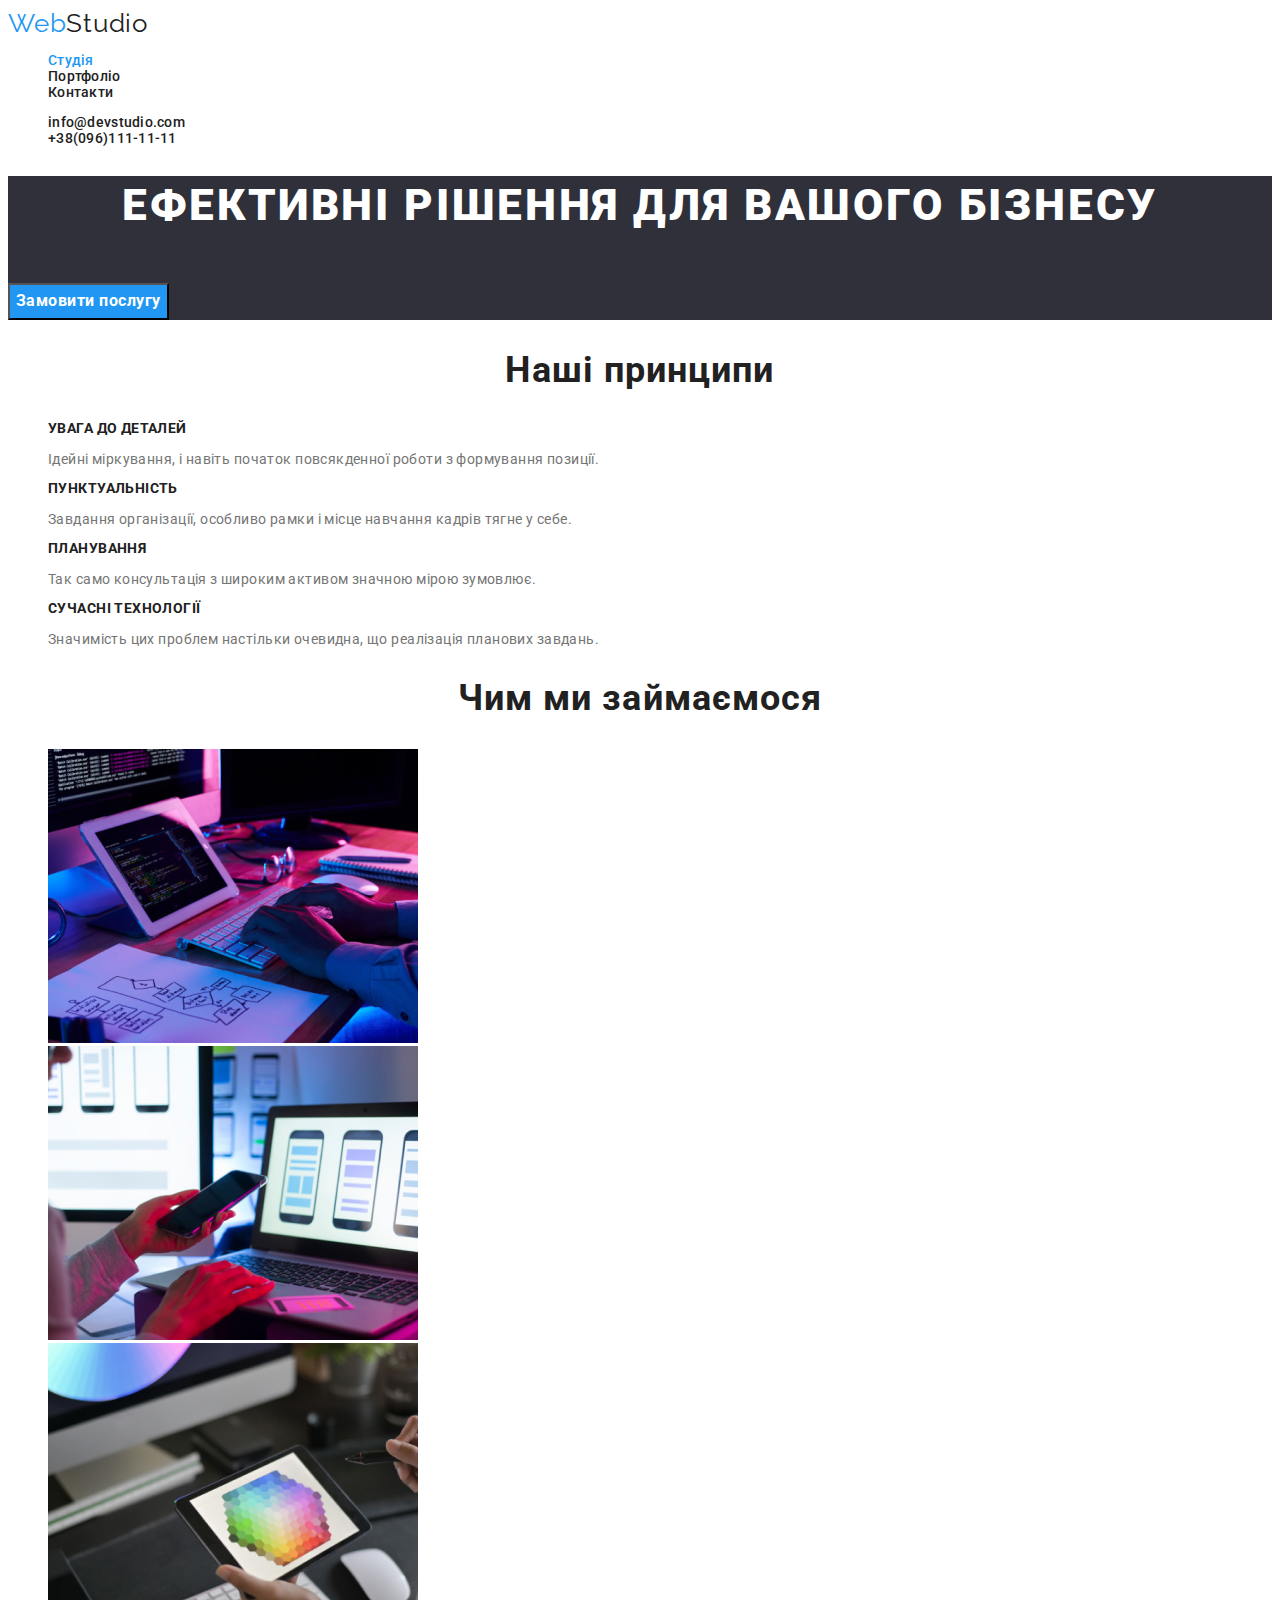
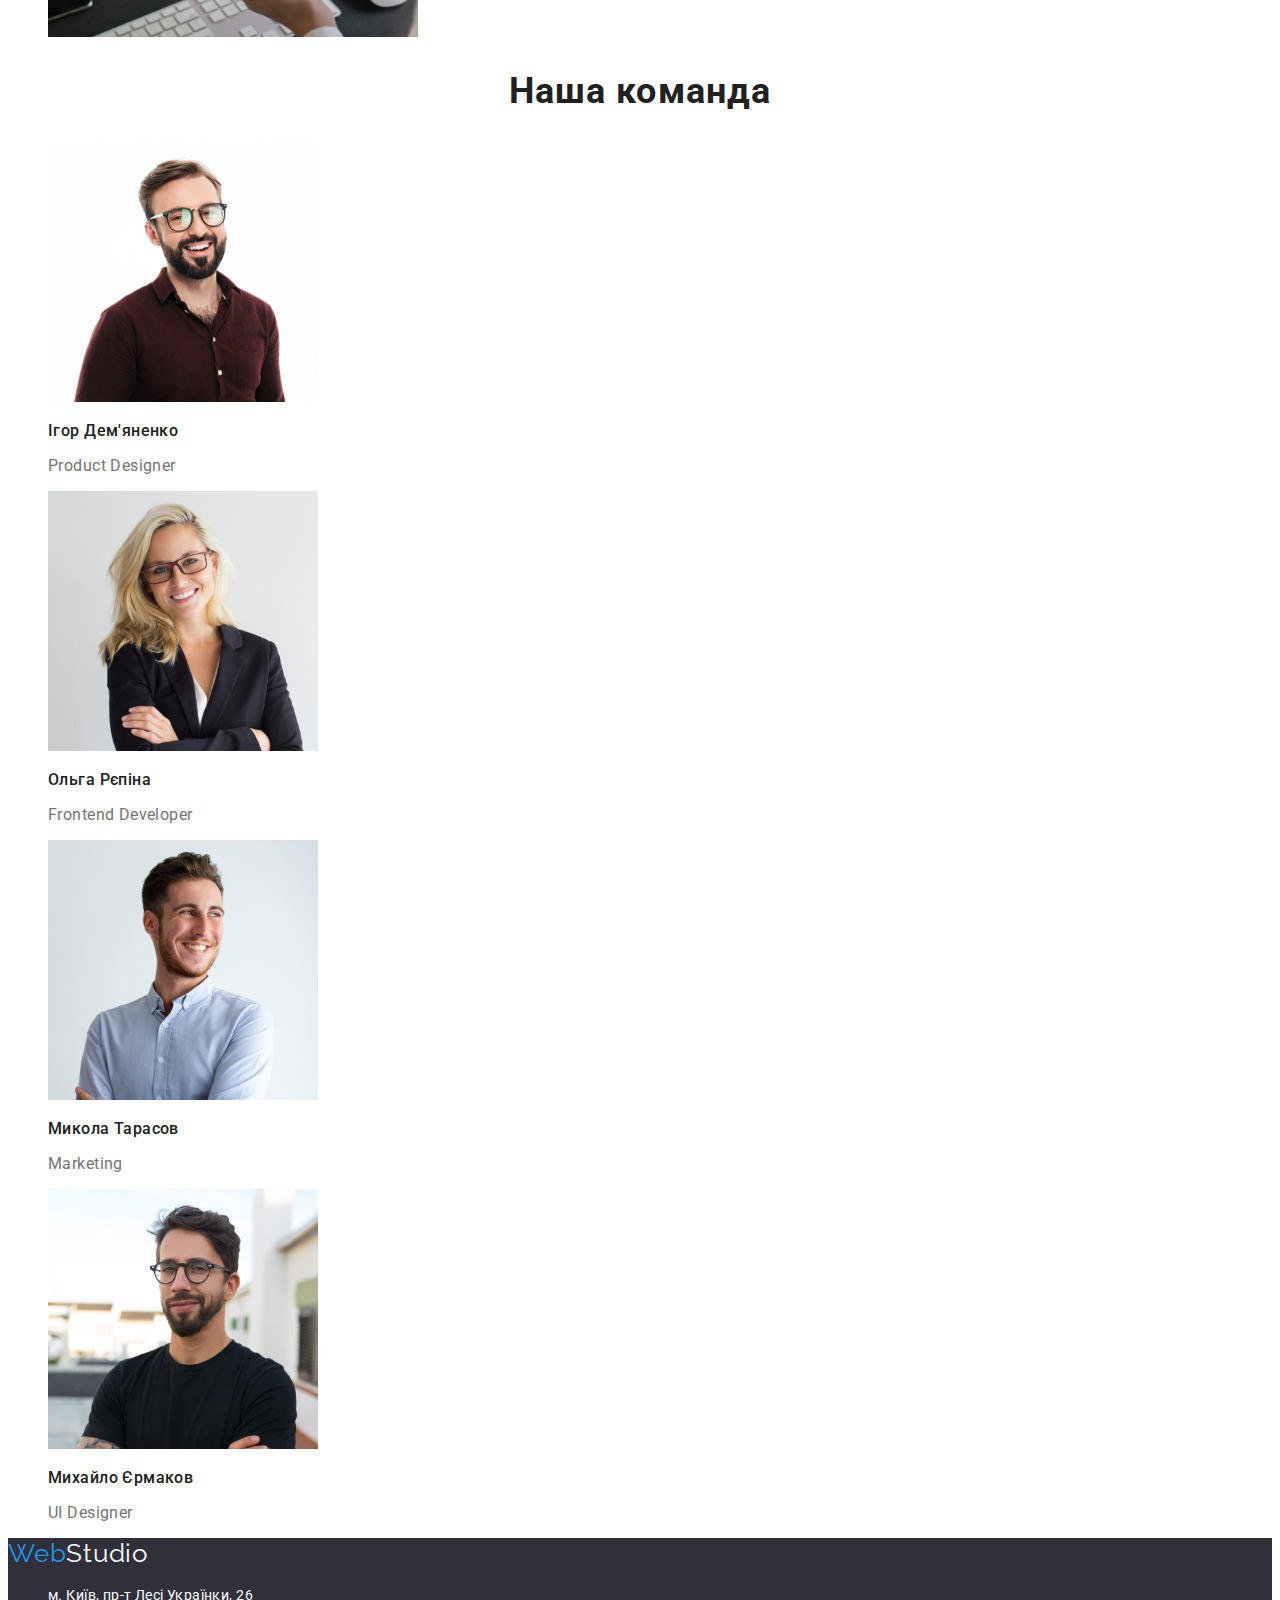
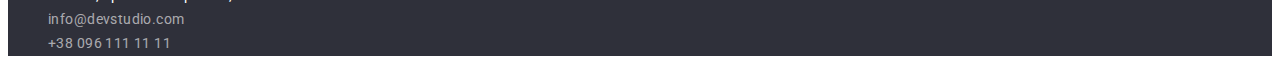
<file: index.html>
<!DOCTYPE html>
<html lang="uk">
  <head>
    <meta charset="UTF-8" />
    <meta http-equiv="X-UA-Compatible" content="IE=edge" />
    <meta name="viewport" content="width=device-width, initial-scale=1.0" />
    <title>WebStudio</title>
    <link
      href="https://fonts.googleapis.com/css2?family=Raleway:wght@700&family=Roboto:wght@400;500;700;900&display=swap"
      rel="stylesheet"/>
    <link rel="stylesheet" href="./css/styles.css" />
  </head>
  
  <body>
    <header class="header">
      <a class="logo" href="#"><span class="logo-half">Web</span>Studio</a>

      <nav>
        <ul class="nav-list">
          <li><a class="current" href="#">Студія</a></li>
          <li><a href="./portfolio.html">Портфоліо</a></li>
          <li><a href="#">Контакти</a></li>
        </ul>
      </nav>
      
      <ul class="contacts">
        <li><a href="mailto:info@devsudio.com" class="link-mail">info@devstudio.com</a></li>
        <li><a href="tel:+380961111111">+38(096)111-11-11</a></li>
      </ul>
    </header>
    
    <!--MAIN-->
    <main>
      <section class="hero">
        <h1>Ефективні рішення для вашого бізнесу</h1>
        <button class="main-button" type="button">Замовити послугу</button>
      </section>
      
      <!--OUR METODS-->
      <section class="section">
        <h2 class="section-title">Наші принципи</h2>
          <ul class="section-list">
          <li>
            <h3 class="title">УВАГА ДО ДЕТАЛЕЙ</h3>
            <p>
              Ідейні міркування, і навіть початок повсякденної роботи з
              формування позиції.
            </p>
          </li>
          <li>
            <h3 class="title">ПУНКТУАЛЬНІСТЬ</h3>
            <p>
              Завдання організації, особливо рамки і місце навчання кадрів тягне
              у себе.
            </p>
          </li>
          <li>
            <h3 class="title">ПЛАНУВАННЯ</h3>
            <p>
              Так само консультація з широким активом значною мірою зумовлює.
            </p>
          </li>
          <li>
            <h3 class="title">СУЧАСНІ ТЕХНОЛОГІЇ</h3>
            <p>
              Значимість цих проблем настільки очевидна, що реалізація планових
              завдань.
            </p>
          </li>
        </ul>
      </section>
      
      <section class="section">
        <h2 class="section-title">Чим ми займаємося</h2>
        <ul>
          <li>
            <img src="./images/img.jpg" alt="typing" width="370" /></li>
          <li>
            <img src="./images/img1.jpg" alt="a phone in a hand" width="370" />
          </li>
          <li>
            <img src="./images/img2.jpg" alt="tablet" width="370" /></li>
        </ul>
      </section>
      
      <!--TEAM-->
      <section class="section section-team">
        <h2 class="section-title">Наша команда</h2>
        <ul class="team-list">
          <li>
            <img src="./images/igor.jpg" alt="фото Ігоря " width="270" />
            <h3 class="teammate-name">Ігор Дем'яненко</h3>
            <p class="teammate-fuction">Product Designer</p>
          </li>
          <li>
            <img src="./images/olha.jpg" alt="фото Ольги" width="270" />
            <h3 class="teammate-name">Ольга Рєпіна</h3>
            <p class="teammate-fuction">Frontend Developer</p>
          </li>
          <li>
            <img src="./images/mykola.jpg" alt="фото Миколи" width="270" />
            <h3 class="teammate-name">Микола Тарасов</h3>
            <p class="teammate-fuction">Marketing</p>
          </li>
          <li>
            <img src="./images/myhailo.jpg" alt="фото Михайла" width="270" />
            <h3 class="teammate-name">Михайло Єрмаков</h3>
            <p class="teammate-fuction">UI Designer</p>
          </li>
        </ul>
      </section>
    </main>
    
    <!--FOOTER-->
    <footer class="footer">
      <a class="logo" href="#"><span class="logo-half">Web</span><span class="logo-footer">Studio</span></a>
      <address>
        <ul class="footer-list">
          <li>
            <a
              href="https://goo.gl/maps/CPFtiqBuCuVv1Jpb6"
              target="_blank"
              rel="noopener nofollow noreferrer"
              >м. Київ, пр-т Лесі Українки, 26
            </a>
          </li>
          <li>
            <a class="mail" href="mailto:info@devstudio.com">info@devstudio.com</a>
          </li>
          <li><a class="tel" href="tel:+380961111111">+38 096 111 11 11</a></li>
        </ul>
      </address>
    </footer>
  </body>
</html>
</file>
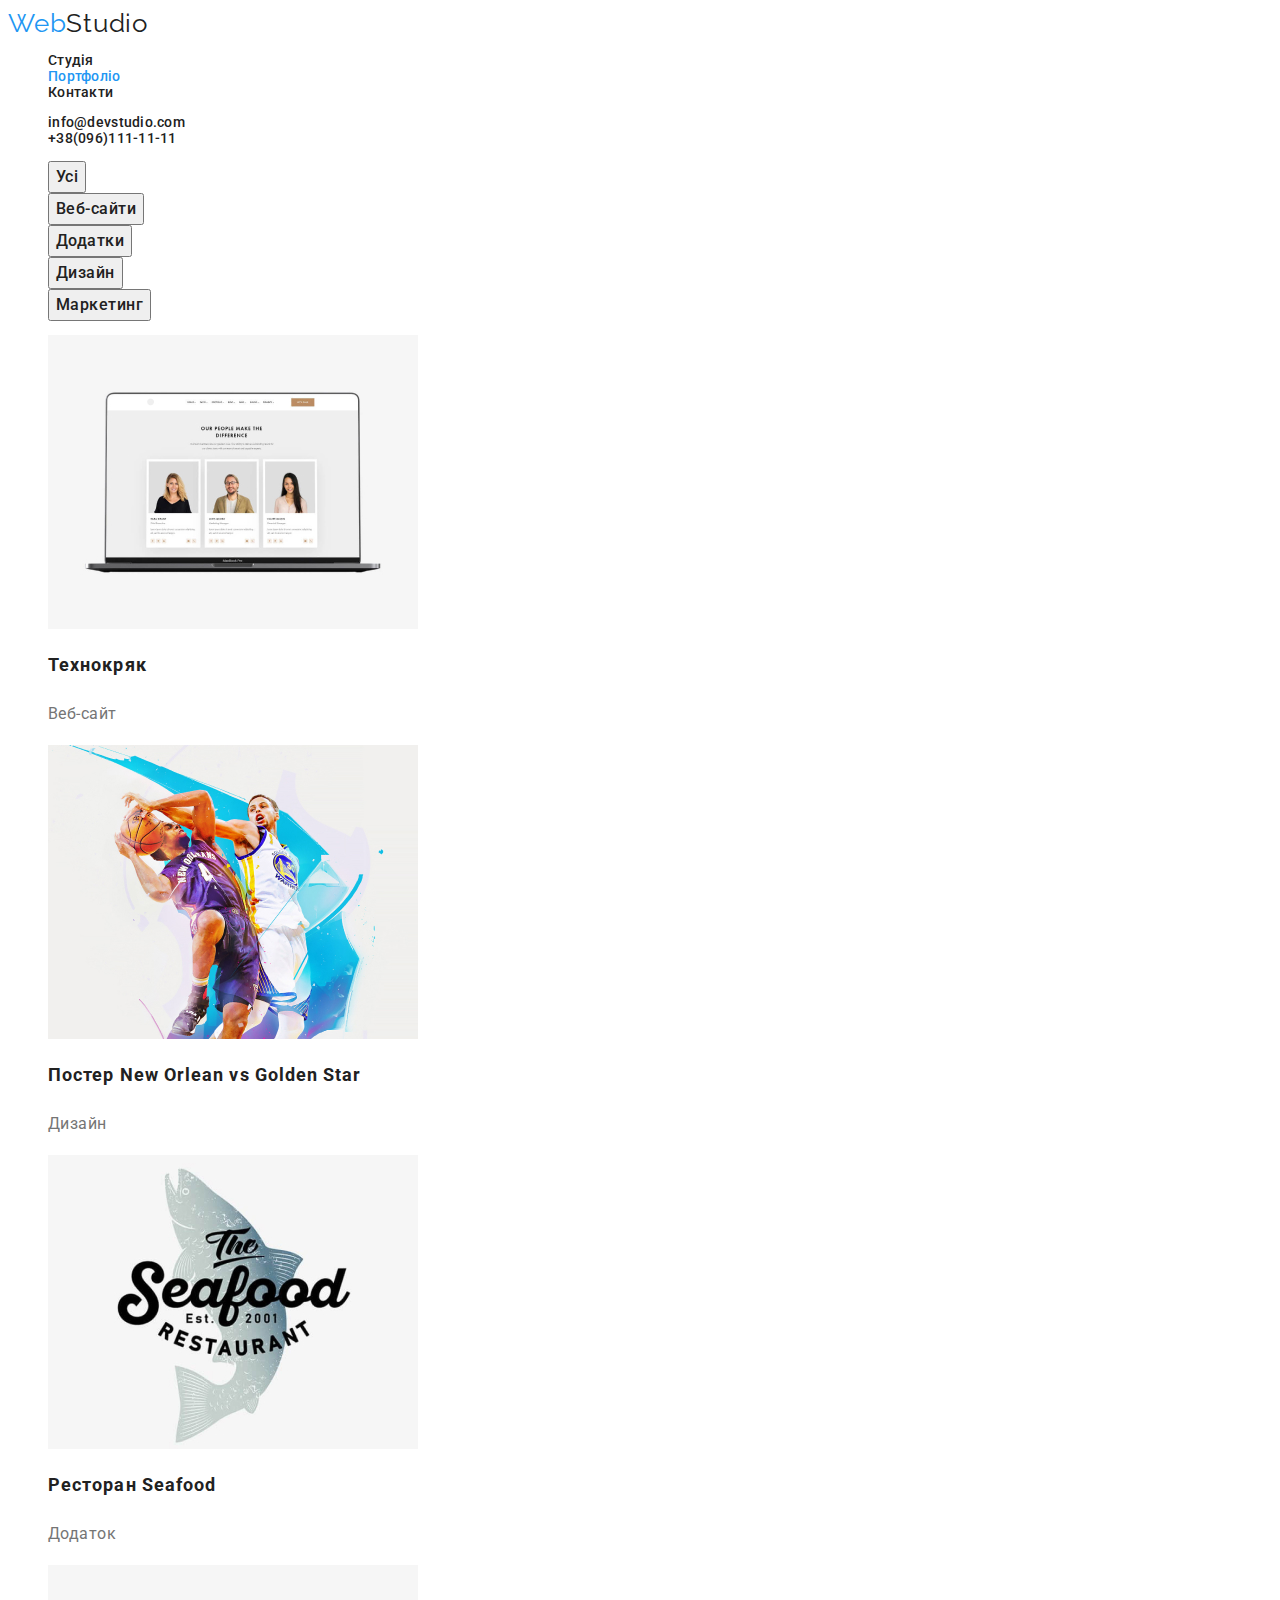
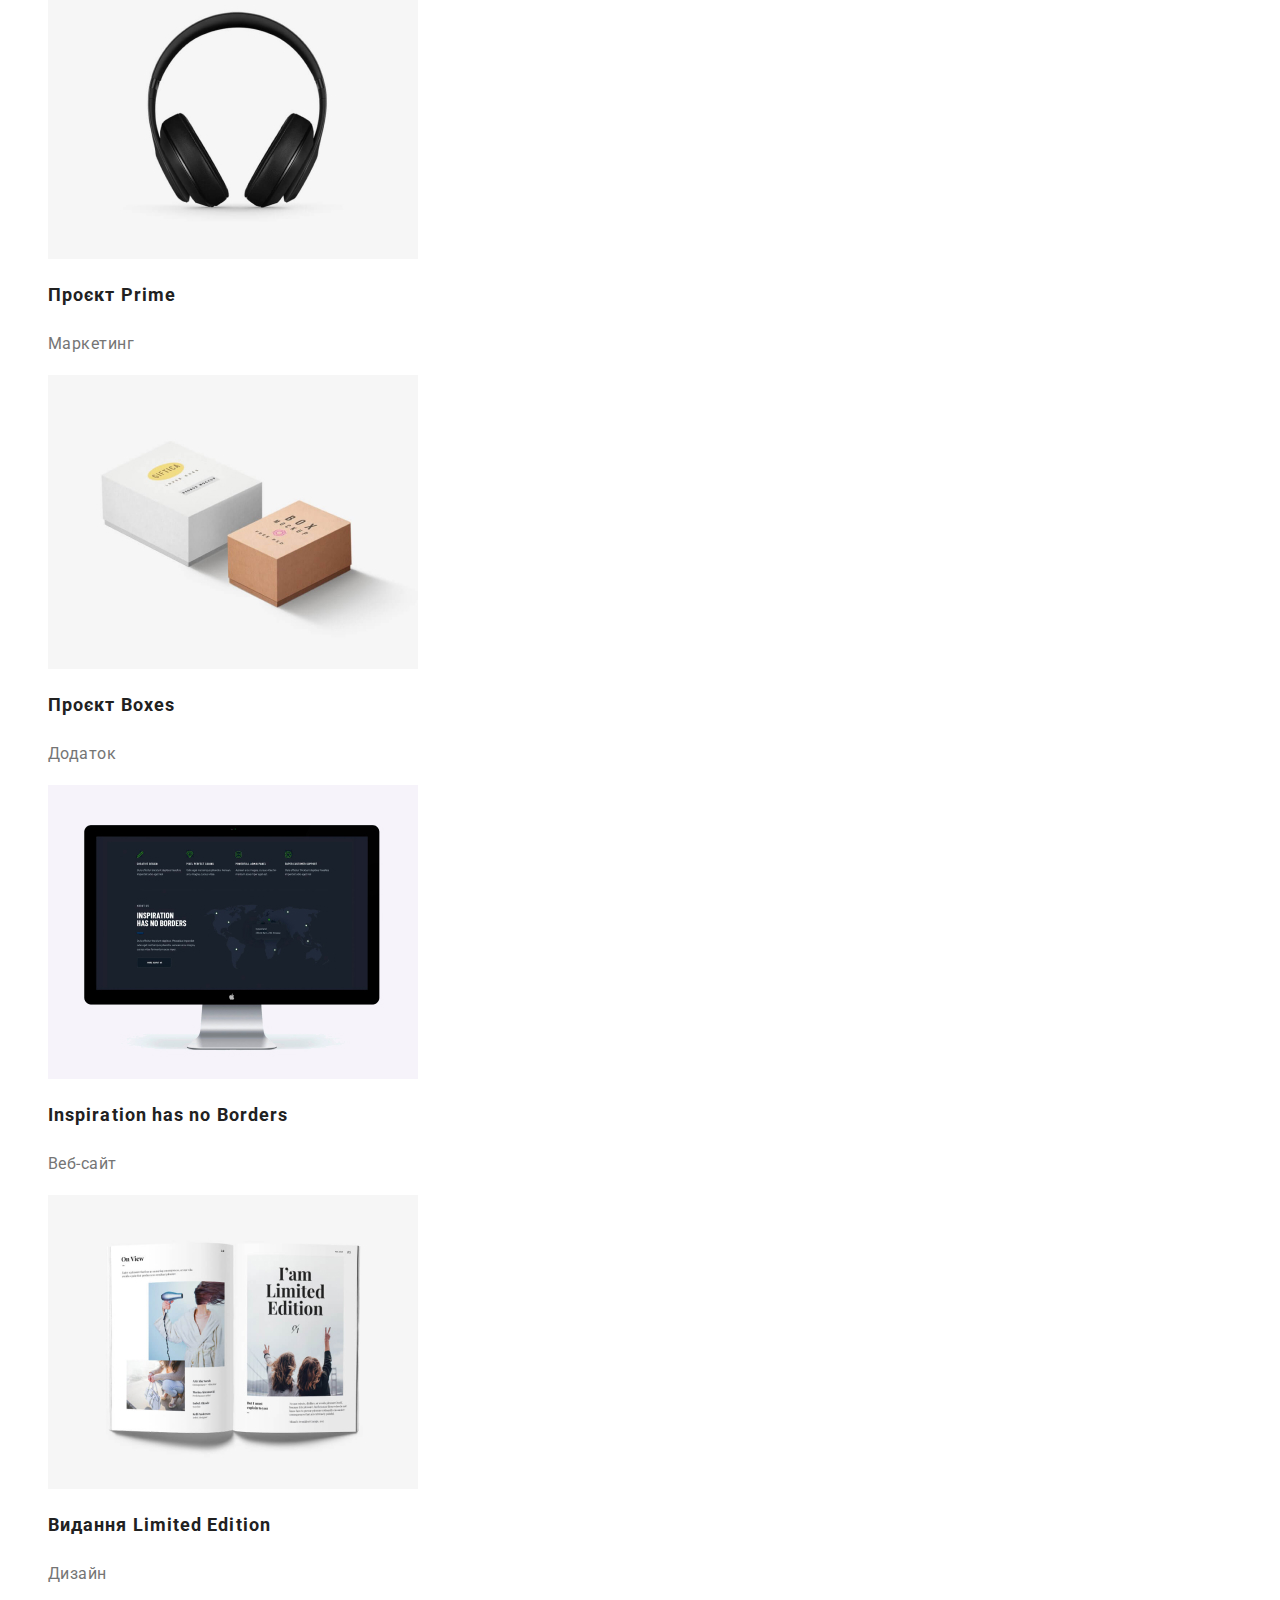
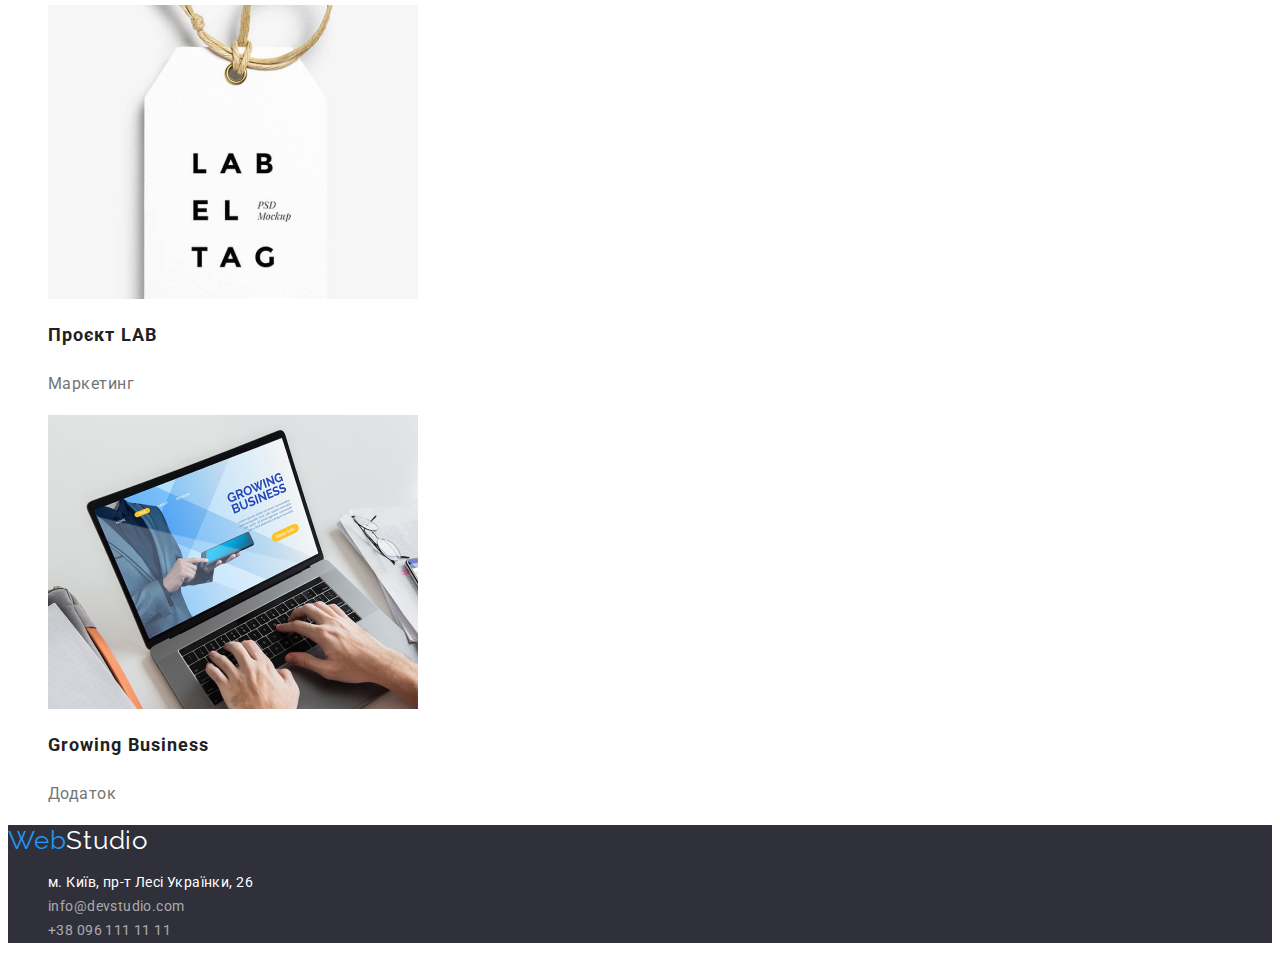
<file: portfolio.html>
<!DOCTYPE html>
<html lang="uk">
  <head>
    <meta charset="UTF-8" />
    <meta http-equiv="X-UA-Compatible" content="IE=edge" />
    <meta name="viewport" content="width=device-width, initial-scale=1.0" />
    <title>WebStudio</title>
    <link
      href="https://fonts.googleapis.com/css2?family=Raleway:wght@700&family=Roboto:wght@400;500;700;900&display=swap"
      rel="stylesheet"
    />
    <link rel="stylesheet" href="./css/styles.css" />
  </head>
  <body>
    <header>
      <a class="logo" href="#"><span class="logo-half">Web</span>Studio</a>
      <nav>
        <ul class="nav-list">
          <li><a href="./index.html">Студія</a></li>
          <li><a class="current" href="#">Портфоліо</a></li>
          <li><a href="#">Контакти</a></li>
        </ul>
      </nav>
      <ul class="contacts">
        <li>
          <a href="mailto:info@devsudio.com" class="link-mail"
            >info@devstudio.com</a
          >
        </li>
        <li><a href="tel:+380961111111">+38(096)111-11-11</a></li>
      </ul>
    </header>

    <!--MAIN-HERO-->
    <main>
      <section class="section">
        <ul class="filter-list-button">
          <li><button type="button" class="filter">Усі</button></li>
          <li><button type="button" class="filter">Веб-сайти</button></li>
          <li><button type="button" class="filter">Додатки</button></li>
          <li><button type="button" class="filter">Дизайн</button></li>
          <li><button type="button" class="filter">Маркетинг</button></li>
        </ul>

        <ul class="image-list">
          <li>
            <a>
              <img src="./images/tecknokr.jpg" alt="зображення лептопа" width="370" />
              <h2 class="image-list-title">Технокряк</h2>
              <p class="image-list-item">Веб-сайт</p>
            </a>
          </li>
          <li>
            <a>
              <img src="./images/bascketball.jpg" alt="два баскетболісти" width="370" />
              <h2 class="image-list-title">Постер New Orlean vs Golden Star</h2>
              <p class="image-list-item">Дизайн</p>
            </a>
          </li>
          <li>
            <a>
              <img src="./images/seafood.jpg" alt="лого ресторану" width="370" />
              <h2 class="image-list-title">Ресторан Seafood</h2>
              <p class="image-list-item">Додаток</p>
            </a>
          </li>
          <li>
            <a>
              <img
              src="./images/headphones.jpg" alt="навушники фото" width="370" />
              <h2 class="image-list-title">Проєкт Prime</h2>
              <p class="image-list-item">Маркетинг</p>
            </a>
          </li>
          <li>
            <a>
              <img src="./images/boxes.jpg" alt="зоброеження двох коробок" width="370" />
              <h2 class="image-list-title">Проєкт Boxes</h2>
              <p class="image-list-item">Додаток</p>
            </a>  
          </li>
          <li>
            <a>
              <img src="./images/monitor.jpg" alt="зображення десктопа" width="370" />
              <h2 class="image-list-title">Inspiration has no Borders</h2>
              <p class="image-list-item">Веб-сайт</p>
            </a>
          </li>
          <li>
            <a>
              <img src="./images/limedition.jpg" alt="зображення журналу" width="370" />
              <h2 class="image-list-title">Видання Limited Edition</h2>
              <p class="image-list-item">Дизайн</p>
            </a>
          </li>
          <li>
            <a>
              <img src="./images/projlab.jpg" alt="зображення етикетки" width="370" />
              <h2 class="image-list-title">Проєкт LAB</h2>
              <p class="image-list-item">Маркетинг</p>
            </a>
          </li>
          <li>
            <a>
              <img src="./images/laptop.jpg" alt="зображення лептопа" width="370" />
              <h2 class="image-list-title">Growing Business</h2>
              <p class="image-list-item">Додаток</p>
            </a>
          </li>
        </ul>
      </section>
    </main>

    <!--FOOTER-->
    <footer class="footer">
      <a class="logo" href="#"><span class="logo-half">Web</span><span class="logo-footer">Studio</span></a>
      <address>
        <ul class="footer-list">
          <li>
            <a
              href="https://goo.gl/maps/CPFtiqBuCuVv1Jpb6"
              target="_blank"
              rel="noopener nofollow noreferrer"
              >м. Київ, пр-т Лесі Українки, 26
            </a>
          </li>
          <li>
            <a class="mail" href="mailto:info@devstudio.com"
              >info@devstudio.com</a
            >
          </li>
          <li><a class="tel" href="tel:+380961111111">+38 096 111 11 11</a></li>
        </ul>
      </address>
    </footer>
  </body>
</html>
</file>
<file: css/styles.css>
:root {
  --primary-title-color: #212121;
  --primary-text-color: #757575;
  --accent-blue-color: #2196f3;
  --pure-white-color: #ffffff;
  --section-bckgd-color: #f5f5f5;
  --main-bckgd-color: #2f303a;
}

body {
  background-color: var(--pure-white-color);
  color: var(--primary-text-color);
  font-family: "Roboto", sans-serif;
  letter-spacing: 0.03em;
  font-size: 14px;
}

a:hover,
a:focus,
a.current {
  color: var(--accent-blue-color);
}

a {
  text-decoration: none;
  color: inherit;
}

ul {
  list-style: none;
}

.logo {
  color: var(--primary-title-color);
  font-family: "Raleway", sans-serif;
  font-size: 26px;
  line-height: 1.19;
  letter-spacing: 0.03em;
}

.logo-half {
  color: var(--accent-blue-color);
  font-family: "Raleway", sans-serif;
  font-size: 26px;
  line-height: 1.19;
  letter-spacing: 0.03em;
}

[type="button"] {
  font-family: "Roboto";
  font-weight: 500;
  font-size: 16px;
  line-height: 1.63;
  letter-spacing: 0.03em;
  color: var(--primary-title-color);
}

[type="button"]:hover,
[type="button"]:focus {
  color: var(--pure-white-color);
  background-color: var(--accent-blue-color);
  cursor: pointer;
}

.main-button {
  font-family: inherit;
  font-weight: 700;
  font-size: 16px;
  line-height: 1.88;
  color: var(--pure-white-color);
  background-color: var(--accent-blue-color);
}

.main-button:hover,
.main-button:focus {
  color: var(--primary-title-color);
  background-color: var(--pure-white-color);
  cursor: pointer;
}

.nav-list,
.contacts {
  color: var(--primary-title-color);
  font-weight: 500;
  line-height: 1.14;
  letter-spacing: 0.02em;
}

.hero {
  background: var(--main-bckgd-color);
  color: var(--pure-white-color);
  font-weight: 900;
  font-size: 44px;
  line-height: 1, 36;
  text-transform: uppercase;
}

.hero h1 {
  font-weight: 900;
  font-size: 44px;
  line-height: 1.36;
  text-align: center;
  letter-spacing: 0.06em;
}

.section-title {
  color: var(--primary-title-color);
  font-size: 36px;
  line-height: 1.17;
  text-align: center;
  letter-spacing: 0.03em;
}

.section-list .title {
  color: var(--primary-title-color);
  font-size: 14px;
  line-height: 1.14;
}

.section-team .section-title {
  color: var(--primary-title-color);
}

.team-list .teammate-name {
  font-weight: 500;
  font-size: 16px;
  line-height: 1.19;
  color: var(--primary-title-color);
}

.team-list .teammate-fuction {
  font-size: 16px;
  line-height: 19px;
  color: var(--primary-text-color);
}

/* PORTFOLIO */
.image-list .image-list-title {
  color: var(--primary-title-color);
  font-size: 18px;
  line-height: 2;
  letter-spacing: 0.06em;
}

.image-list .image-list-item {
  color: var(--primary-text-color);
  font-size: 16px;
  line-height: 1.88;
  letter-spacing: 0.03em;
}

/* FOOTER */
.footer  {
  background-color: var(--main-bckgd-color);
  color: var(--pure-white-color);
  line-height: 1.71;
  }

.footer .footer-list {
  font-style: normal;
}

.footer-list .mail,
.footer-list .tel {
  color: rgba(255, 255, 255, 0.6);
}

.footer-list .mail:hover,
.footer-list .tel:hover {
  color: var(--accent-blue-color);
}

.footer-list .mail:focus,
.footer-list .tel:focus {
  color: var(--accent-blue-color);
}

.logo-footer {
  color: var(--pure-white-color);
}

.logo-footer:hover,
.logo-footer:focus {
  color: var(--accent-blue-color);
}
</file>
